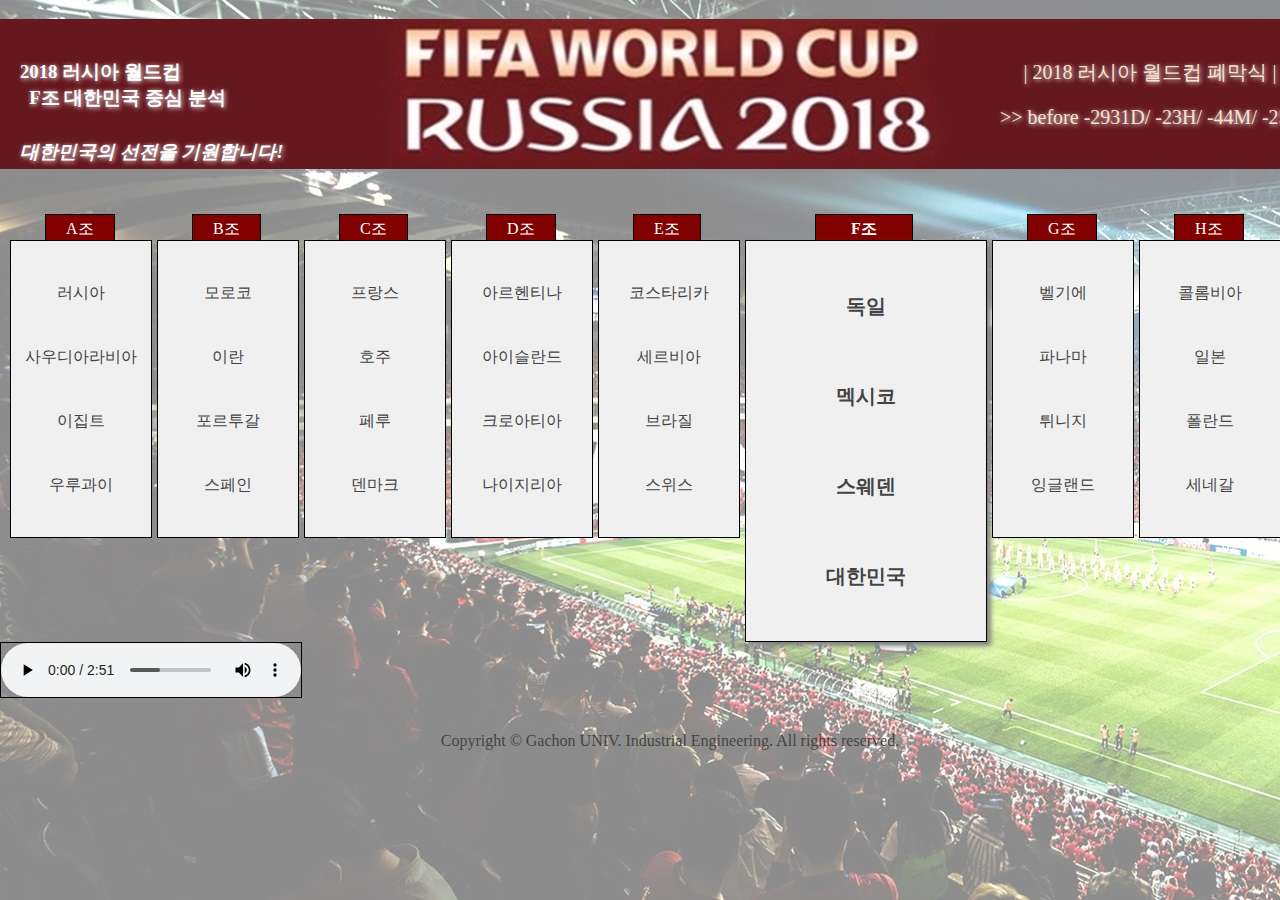
<file: index.html>
<!doctype html>
<html>
<head>
<meta charset="utf-8">
<title>2018 러시아월드컵 F조</title>
<link rel="stylesheet" type="text/css" href="teamstyle.css">
<style>
body {background-image:url("image/cats.jpg");
	 {background-repeat:no-repeat;
	  background-size:50%;}


</style>
</head>
<body>
<div id="head">
<!--디데이-->
<div id="dday">
<p style="text-align:center;">| 2018 러시아 월드컵 폐막식 |</p>
<div id="d-day">
<script>
		var countDownDate = new Date("july, 15, 2018, 11:30:00").getTime();
		var x = setInterval(function() {
		var now = new Date().getTime(); 
		var distance = countDownDate - now;
		var d = Math.floor(distance / (1000 * 60 * 60 * 24)); 
		var h = Math.floor((distance % (1000 * 60 * 60 * 24)) / (1000 * 60 * 60)); 
		var m = Math.floor((distance % (1000 * 60 * 60)) / (1000 * 60)); 
		var s = Math.floor((distance % (1000 * 60)) / 1000);
		document.getElementById("d-day").innerHTML = ">> before " + d +"D/ " + h + "H/ " + m + "M/ " + s + "S";
});
</script>
</div>
</div>
<div style="width:750px; height:70px; ">
<h3 style="font-family:굴림체; margin-left:20px; padding-top:40px; text-shadow:1px 1px 5px white; color:white; width:700px; ">2018 러시아 월드컵 <br>
&nbsp;&nbsp;F조 대한민국 중심 분석</h3>
</div>
<h3 style="float:left; margin:50px 50px 0px 20px; width:500px; font-family:휴먼편지체; text-shadow:1px 1px 5px white; color:white;" ><i>대한민국의 선전을 기원합니다!</i></h3>
</div>

<div id="team">
<div class="a">
<span class="teamname">A조</span>
<ul>
 <li>러시아</li>
 <li>사우디아라비아</li>
 <li>이집트</li>
 <li>우루과이</li>
</ul>
</div>
<div class="a">
<span class="teamname">B조</span>
<ul>
 <li>모로코</li>
 <li>이란</li>
 <li>포르투갈</li>
 <li>스페인</li>
</ul>
</div>
<div class="a">
<span class="teamname">C조</span>
<ul>
 <li>프랑스</li>
 <li>호주</li>
 <li>페루</li>
 <li>덴마크</li>
</ul>
</div>
<div class="a">
<span class="teamname">D조</span>
<ul>
 <li>아르헨티나</li>
 <li>아이슬란드</li>
 <li>크로아티아</li>
 <li>나이지리아</li>
</ul>
</div>
<div class="a">
<span class="teamname">E조</span>
<ul>
 <li>코스타리카</li>
 <li>세르비아</li>
 <li>브라질</li>
 <li>스위스</li>
</ul>
</div>
<div class="f">
<span style="width:75px; padding:5px 35px; margin:70px;" class="teamname"><b>F조</b></span>
<ul id="FT" style="width:240px; line-height:450%; font-size:20px; box-shadow:4px 4px 5px gray;"><b>
 <li><a href="Germany.html">독일</a></li>
 <li><a href="Mexico.html">멕시코</a></li>
 <li><a href="Sweden.html">스웨덴</a></li>
 <li><a href="Korea.html">대한민국</a></li>
</b></ul>
</div>
<div class="a">
<span class="teamname">G조</span>
<ul>
 <li>벨기에</li>
 <li>파나마</li>
 <li>튀니지</li>
 <li>잉글랜드</li>
</ul>
</div>
<div class="a">
<span class="teamname">H조</span>
<ul>
 <li>콜롬비아</li>
 <li class="japan">일본</li>
 <li>폴란드</li>
 <li>세네갈</li>
</ul>
</div>
</div>
<div class="clear"></div>
<div class="a">
<audio controls autoplay loop style="border:1px solid black;" >
	<source src="mainmusic.mp3" type="audio/mpeg">
</audio>
</div>
<!-- 푸터:저작권 -->
<div class="clear"></div>
<div class="copy">
Copyright &copy; Gachon UNIV. Industrial Engineering. All rights reserved.
</div>
</body>
</html>
</file>
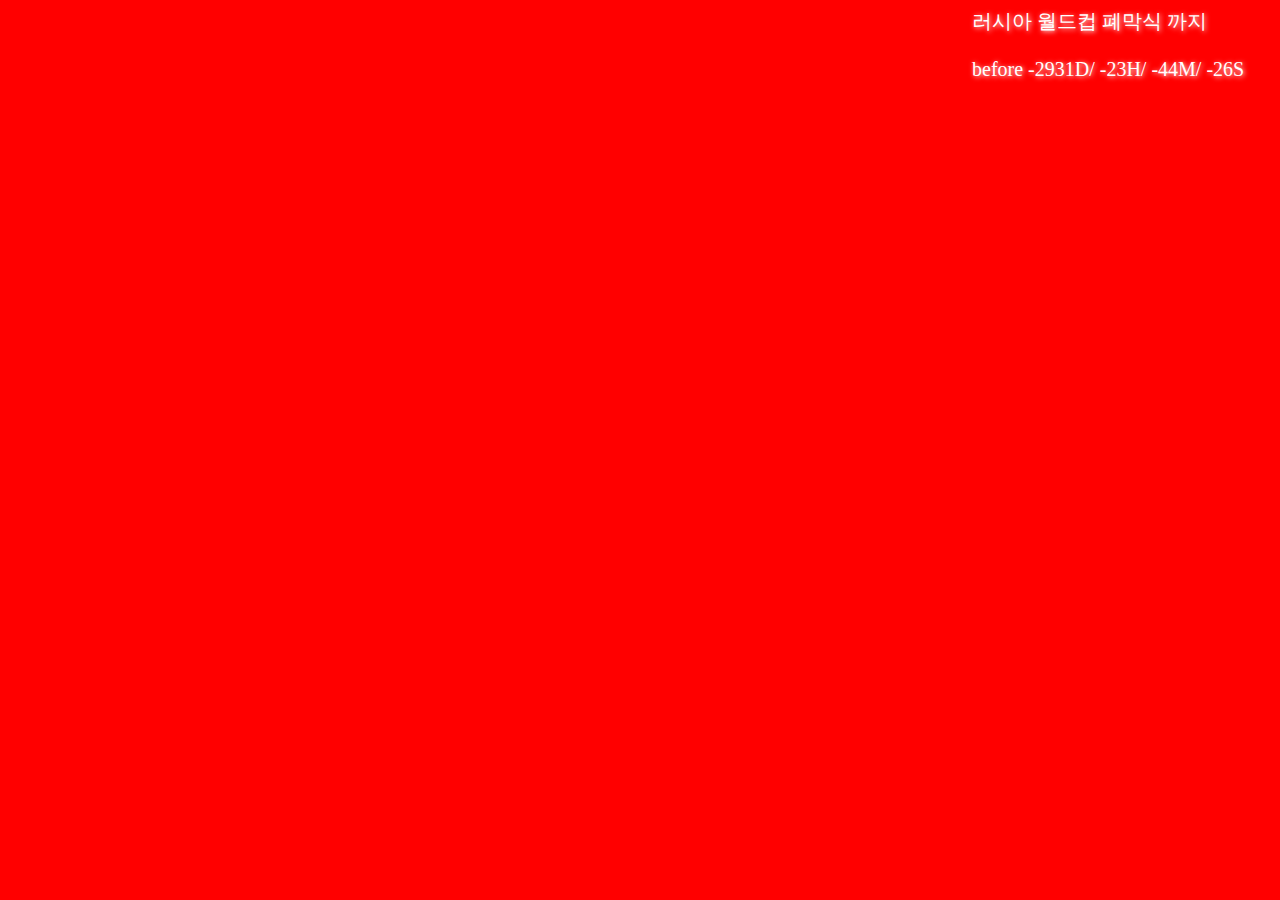
<file: dday 소스.html>
<!doctype html>
<html>
<head>
<meta charset="utf-8">
<style>
body{background-color:red;}
#dday{width:300px; height:150px;
	  float:right;
	  margin:0px;
	  font-family:"포천 오성과 한음 Regular",돋움;  text-shadow:1px 1px 5px white; color:white; font-size:20px;}

</style>
</head>
<body>
<!-- D-day -->
<div id="dday">
<p style="margin:0px;">러시아 월드컵 폐막식 까지</p><br>
<div id="d-day">
<script>
		var countDownDate = new Date("july, 15, 2018, 11:30:00").getTime();
		var x = setInterval(function() {
		var now = new Date().getTime(); 
		var distance = countDownDate - now;
		var d = Math.floor(distance / (1000 * 60 * 60 * 24)); 
		var h = Math.floor((distance % (1000 * 60 * 60 * 24)) / (1000 * 60 * 60)); 
		var m = Math.floor((distance % (1000 * 60 * 60)) / (1000 * 60)); 
		var s = Math.floor((distance % (1000 * 60)) / 1000);
		document.getElementById("d-day").innerHTML = "before " + d +"D/ " + h + "H/ " + m + "M/ " + s + "S";
});
</script>
</div>
</div>
</span>
</body>
</html>
</file>
<file: teamstyle.css>
.teamname
{border:1px solid black;
width:50px;
padding:5px 20px;
text-align:center;
margin:0 35px;
border-bottom:#f2f0f0;
background-color:#810000;
color:white;}
ul 
{list-style:none;
border:1px solid black;
width:140px;
text-align:center;
line-height:400%;
margin:0;
padding:20px 0px 20px 0;
background-color:#f0f0f0;
position:relative;
//*--*//
	transition:0.5s;
	-webkit-transition:0.5s;
	-moz-transition:1s;
	-o-transition:1s;
	-ms-transition:1s;}
	
ul:hover
{	background-color:#f5e4cb;
	border:10px solid #f5e4cb;	}
.a, .f
{float:left;
margin:0px 5px 0px 0px;
}


body{background-color:#f2f0f0;	
	color:#444444;
    font-size:12pt;
	font-family:"포천 오성과 한음 Regular",돋움;
	width:1313px;
	margin:0px auto;}	
#head

{width:1310px;
height:150px;
background-image:url(image/cats-crop.jpg);
background-repeat:no-repeat;}

#dday{width:300px; height:110px;
	  float:right;
	  margin:20px 10px 10px 10px;
	  font-family:"포천 오성과 한음 Regular",돋움;  text-shadow:1px 1px 5px white; color:#f5e4cb; font-size:20px;}
#team
{	width:1450px;
	margin: 50px 10px 0px 10px;}
#FT li
{display:block;}
#FT li a
{color:#444444; text-decoration:none;}
#FT li a:hover
{color:white;
text-decoration:none;}
.clear{clear:both;}
.copy{width:1310px;
	  padding:15px;
	  margin-top:15px;
	  text-align:center;
	  float:left;}
</file>
